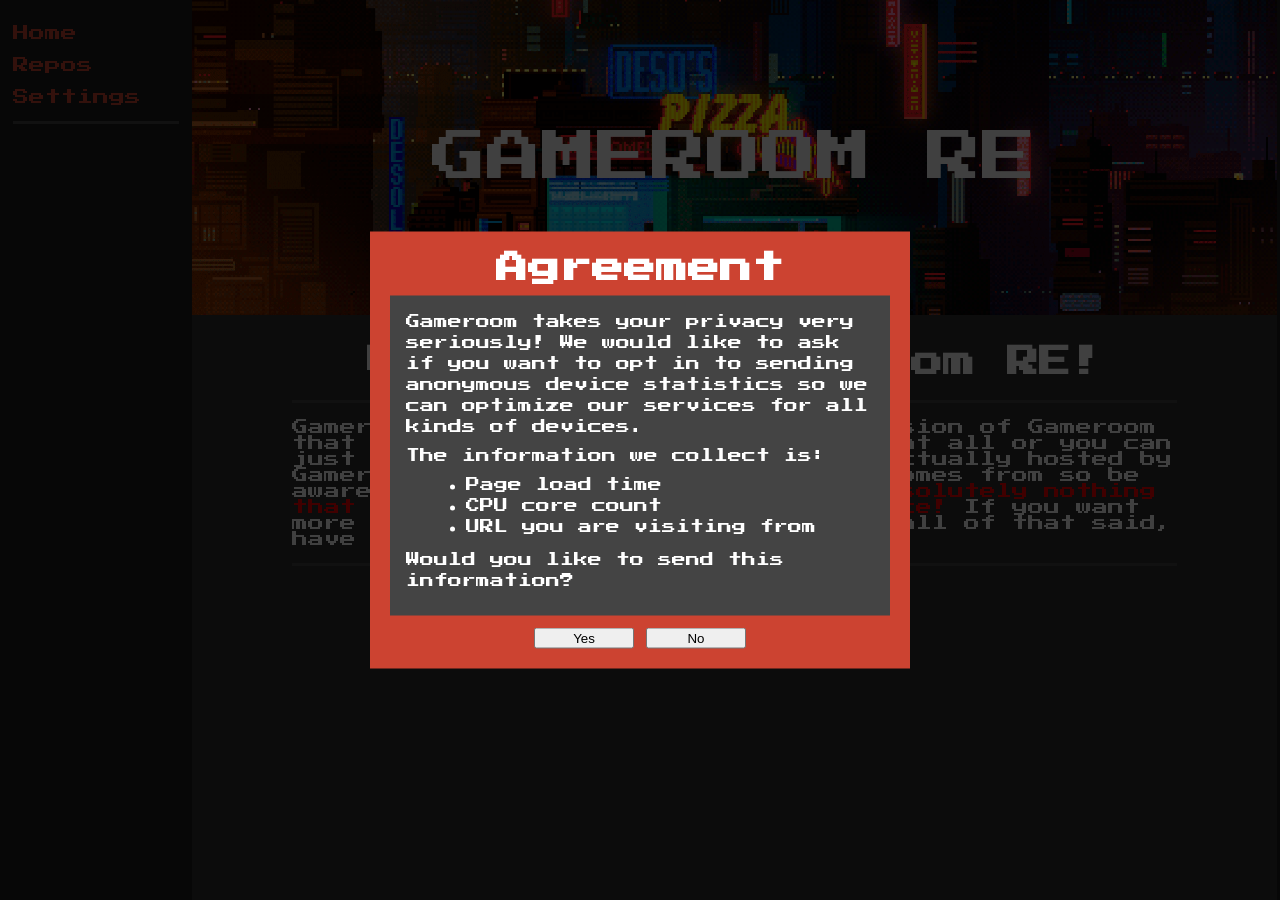
<file: static/index.html>
<!DOCTYPE html>
<html>
    <head>
        <link rel="preconnect" href="https://fonts.googleapis.com">
        <link rel="preconnect" href="https://fonts.gstatic.com" crossorigin>
        <link href="https://fonts.googleapis.com/css2?family=Press+Start+2P&display=swap" rel="stylesheet">

        <link rel="stylesheet" href="style.css">

        <title id="title_">Home</title>
        <link id="favicon" rel="icon" href="https://ssl.gstatic.com/classroom/favicon.png">
    </head>

    <body>
        <div id="rootcontent" class="content">
            <div class="sidebar">
                <p><a onclick="loadHomepage();">Home</a></p>
                <p><a onclick="loadRepoPage();">Repos</a></p>
                <p><a onclick="loadSettingsPage();">Settings</a></p>
                <hr style="width: 110%; margin-left: -1%;">
            </div>
            <div id="banner" class="banner">
                <span id="title">undefined</span>
            </div>

            <div style="margin-top: -40px;" class="pagemargin" id="maincontent">
                <center>
                    <h1>undefined</h1>
                </center>
                <p>undefined</p>
            </div>
        </div>

        <div id="agreementpopup">
            <div class="popupbg"></div>

            <div class="popup">
                <h1>Agreement</h1>

                <div class="popupchild">
                    <p>
                        Gameroom takes your privacy very seriously! We would like to ask
                        if you want to opt in to sending anonymous device statistics so we
                        can optimize our services for all kinds of devices.
                    </p>

                    <p>The information we collect is:</p>

                    <ul>
                        <li>Page load time</li>
                        <li>CPU core count</li>
                        <li>URL you are visiting from</li>
                    </ul>

                    <p>
                        Would you like to send this information?
                        <br>
                    </p>
                </div>
                <div class="button-row">
                    <button onclick="agreestats();" class="agreebtns">Yes</button>
                    <button onclick="declinestats()" class="agreebtns">No</button>
                </div>
            </div>
        </div>

        <script>
            const URLPrefix = ""; // make this blank if ur doing it local and if not, make it jsdelivr thing on anything that supports ?t= and its reccomended to have smth that supports cache

            const Repos = [ // these are the repos that it comes with and you cannot remove them from the list
                "https://raw.githubusercontent.com/Instel12/gn-repo-unofficial/refs/heads/main/repo.json"
            ];

            // cloaking
            const defaultTitle = "Home";
            const defaultFavicon = "https://ssl.gstatic.com/classroom/favicon.png";
        </script>

        <script src="script.js"></script>
    </body>
</html>
</file>
<file: static/style.css>
body {
    background-color: #1c1c1c;
    color: #fff;
    padding: 0;
    margin: 0;
    font-family: "Press Start 2P";
}

.banner {
    display: flex;
    justify-content: center;
    align-items: center;
    font-size: 55px;
    width: 100%;
    height: 35vh;
    background-color: #cc4331;
    background-position: center;
    background-size: cover;
}

.sidebar {
    position: fixed;
    left: 1vw;
    top: 1vh;
    width: 13vw;
    height: calc(100vh - 2vh);
    /* padding: 30px; */
    overflow-y: scroll;
    overflow-x: hidden;
}

.sidebar::-webkit-scrollbar {
    display: none;
}

.content {
    background-color: #2f2f2f;
    position: absolute;
    left: 15vw;
    top: 0;
    width: 84.8%;
    min-height: 100vh;
}

.pagemargin {
    margin: 50px;
    padding: 50px;
}

hr {
    border: none;
    border-top: 3px solid #444;
}

.warning {
    color: red;
}

a {
    color: #cc4331;
    cursor: pointer;
}

iframe {
    display: inline;
    border: none;
}
#fullscreenFrame {
  width: calc(99% - 50px);
  height: 30px;
}

.popupbg {
    position: fixed;
    inset: 0;
    background-color: rgba(0, 0, 0, 0.75);
    z-index: 999;
}

.popup {
    position: fixed;
    top: 50%;
    left: 50%;
    transform: translate(-50%, -50%);

    background-color: #cc4331;
    width: 60%;
    max-width: 500px;

    padding: 20px;

    display: flex;
    flex-direction: column;
    gap: 12px;

    z-index: 1000;
}

.popup h1 {
    margin: 0;
    text-align: center;
    color: white;
}

.popupchild {
    background-color: #444;
    color: white;

    padding: 16px;

    font-size: 14px;
    line-height: 1.5;
}

.popupchild ul {
    margin: 8px 0 12px 20px;
}

.popupchild p {
    margin: 0 0 8px 0;
}

.popupchild small {
    opacity: 0.8;
}

.button-row {
    display: flex;
    gap: 12px;
    justify-content: center;
}

.agreebtns{
    width: 100px;
}
</file>
